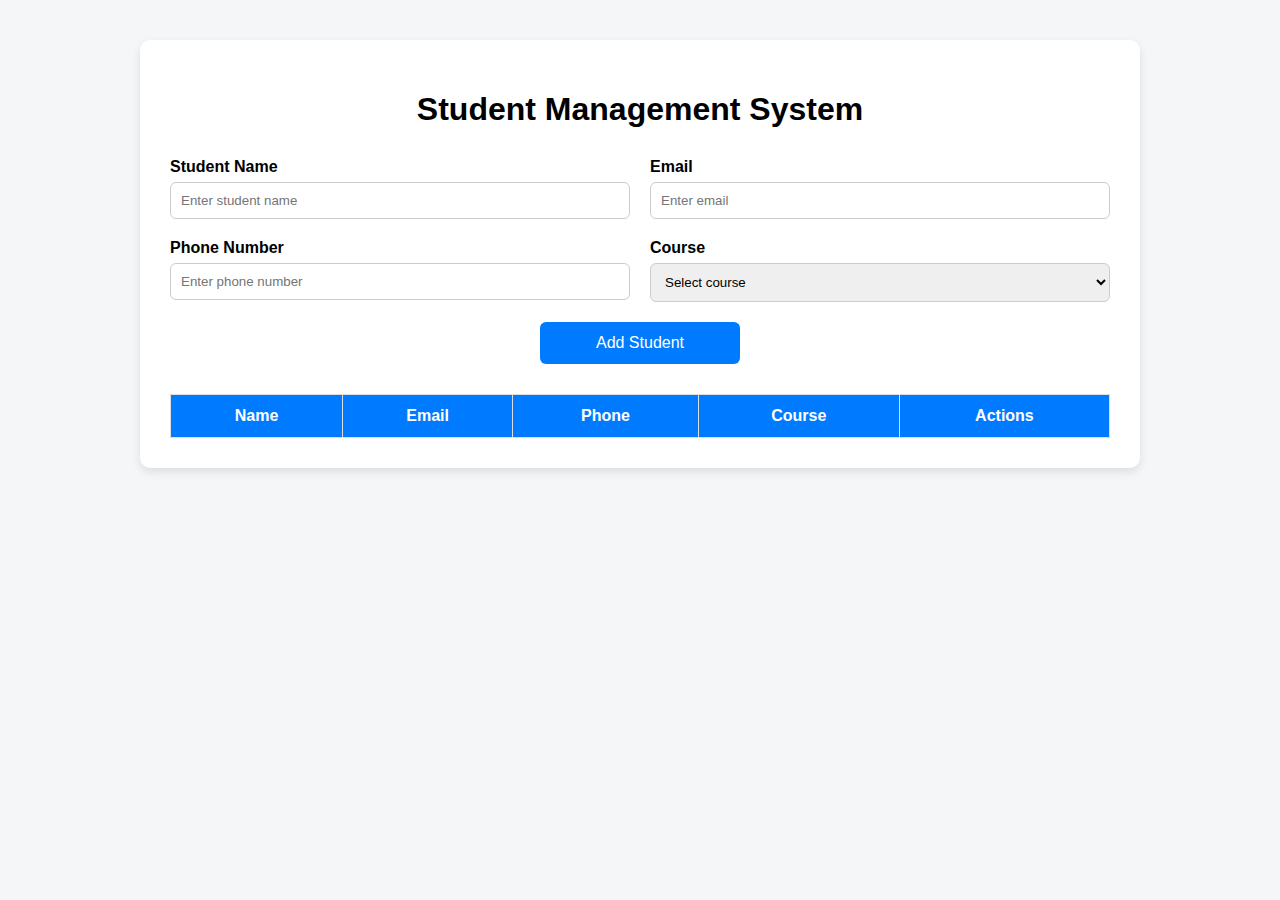
<file: index.html>
<!DOCTYPE html>
<html lang="en">

<head>
    <meta charset="UTF-8" />
    <meta name="viewport" content="width=device-width, initial-scale=1.0" />
    <title>Student Management System</title>
    <link rel="stylesheet" href="style.css" />
</head>

<body>
    <div class="container">
        <h1>Student Management System</h1>
        <form id="studentForm">
            <div class="form-group">
                <label>Student Name</label>
                <input type="text" id="name" placeholder="Enter student name" />
            </div>

            <div class="form-group">
                <label>Email</label>
                <input type="email" id="email" placeholder="Enter email" />
            </div>

            <div class="form-group">
                <label>Phone Number</label>
                <input type="tel" id="phone" placeholder="Enter phone number" />
            </div>

            <div class="form-group">
                <label>Course</label>
                <select id="course">
                    <option value="">Select course</option>
                    <option>HTML & CSS</option>
                    <option>JavaScript</option>
                    <option>React</option>
                    <option>Python</option>
                </select>
            </div>

            <div class="form-group full-width">
                <button type="button" onclick="addStudent()">Add Student</button>
            </div>
        </form>

        <table>
            <thead>
                <tr>
                    <th>Name</th>
                    <th>Email</th>
                    <th>Phone</th>
                    <th>Course</th>
                    <th>Actions</th>
                </tr>
            </thead>
            <tbody id="studentTable">
                <!-- JS will add rows here -->
            </tbody>
        </table>

    </div>
    <script src="script.js"></script>
</body>
</file>
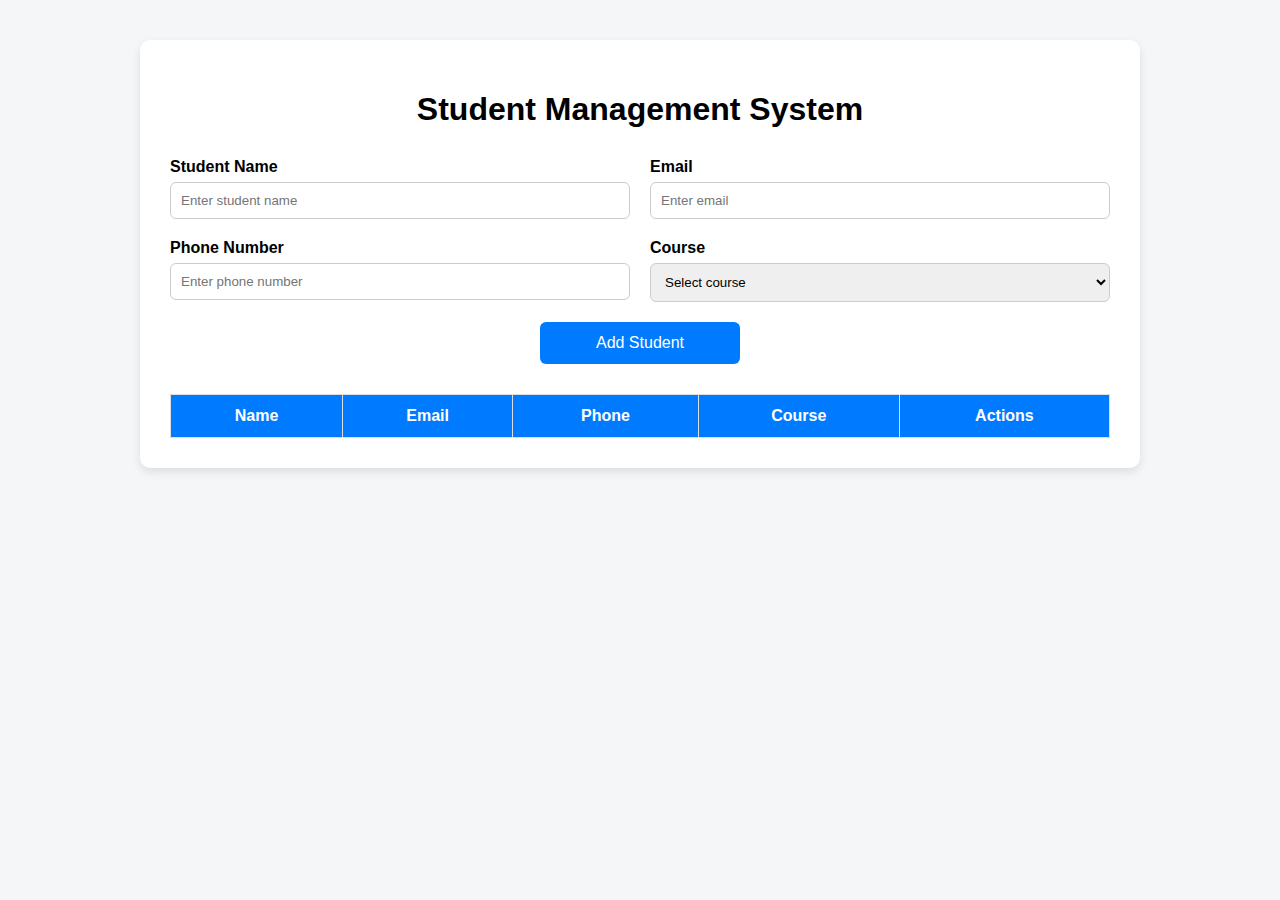
<file: Student Management System/index.html>
<!DOCTYPE html>
<html lang="en">

<head>
    <meta charset="UTF-8" />
    <meta name="viewport" content="width=device-width, initial-scale=1.0" />
    <title>Student Management System</title>
    <link rel="stylesheet" href="style.css" />
</head>

<body>
    <div class="container">
        <h1>Student Management System</h1>
        <form id="studentForm">
            <div class="form-group">
                <label>Student Name</label>
                <input type="text" id="name" placeholder="Enter student name" />
            </div>

            <div class="form-group">
                <label>Email</label>
                <input type="email" id="email" placeholder="Enter email" />
            </div>

            <div class="form-group">
                <label>Phone Number</label>
                <input type="tel" id="phone" placeholder="Enter phone number" />
            </div>

            <div class="form-group">
                <label>Course</label>
                <select id="course">
                    <option value="">Select course</option>
                    <option>HTML & CSS</option>
                    <option>JavaScript</option>
                    <option>React</option>
                    <option>Python</option>
                </select>
            </div>

            <div class="form-group full-width">
                <button type="button" onclick="addStudent()">Add Student</button>
            </div>
        </form>

        <table>
            <thead>
                <tr>
                    <th>Name</th>
                    <th>Email</th>
                    <th>Phone</th>
                    <th>Course</th>
                    <th>Actions</th>
                </tr>
            </thead>
            <tbody id="studentTable">
                <!-- JS will add rows here -->
            </tbody>
        </table>

    </div>
    <script src="script.js"></script>
</body>
</file>
<file: style.css>
*{  box-sizing: border-box;
    font-family: Arial, Helvetica, sans-serif;
}


body {
    background: #f4f6f8;
    margin: 0;
}

.container {
    max-width: 1000px;
    margin: 40px auto;
    background: white;
    padding: 30px;
    border-radius: 10px;
    box-shadow: 0 4px 10px rgba(0, 0, 0, 0.1);
}

h1 {
    text-align: center;
    margin-bottom: 30px;
}

form {
    display: grid;
    grid-template-columns: 1fr 1fr;
    gap: 20px;
}

.form-group {
    display: flex;
    flex-direction: column;
}

label {
    margin-bottom: 6px;
    font-weight: bold;
}

input,
select {
    padding: 10px;
    border-radius: 6px;
    border: 1px solid #ccc;
}

.full-width {
    grid-column: 1 / 3;
}

button {
    padding: 12px;
    background: #007bff;
    color: white;
    border: none;
    border-radius: 6px;
    font-size: 16px;
    cursor: pointer;
}

button:hover {
    background: #0056b3;
}

table {
    width: 100%;
    border-collapse: collapse;
    margin-top: 30px;
}

thead {
    background: #007bff;
    color: white;
}

th,
td {
    padding: 12px;
    border: 1px solid #ddd;
    text-align: center;
}

tr:nth-child(even) {
    background: #f2f2f2;
}

.action-btn {
    padding: 6px 10px;
    border: none;
    border-radius: 4px;
    color: white;
    cursor: pointer;
}

.delete-btn {
    background: #dc3545;
}

@media (max-width: 768px) {
    form {
        grid-template-columns: 1fr;
    }

    .full-width {
        grid-column: 1 / 2;
    }
}

button {
    padding: 12px 20px;
    width: 200px;
    height: auto;
}
.full-width {
    grid-column: 1 / 3;
    display: flex;
    justify-content: center;
    align-items: center;
}
form {
    display: grid;
    grid-template-columns: 1fr 1fr;
    gap: 20px;
    align-items: start;
}
.full-width{
    pointer-events: auto;
}
</file>
<file: Student Management System/style.css>
*{  box-sizing: border-box;
    font-family: Arial, Helvetica, sans-serif;
}


body {
    background: #f4f6f8;
    margin: 0;
}

.container {
    max-width: 1000px;
    margin: 40px auto;
    background: white;
    padding: 30px;
    border-radius: 10px;
    box-shadow: 0 4px 10px rgba(0, 0, 0, 0.1);
}

h1 {
    text-align: center;
    margin-bottom: 30px;
}

form {
    display: grid;
    grid-template-columns: 1fr 1fr;
    gap: 20px;
}

.form-group {
    display: flex;
    flex-direction: column;
}

label {
    margin-bottom: 6px;
    font-weight: bold;
}

input,
select {
    padding: 10px;
    border-radius: 6px;
    border: 1px solid #ccc;
}

.full-width {
    grid-column: 1 / 3;
}

button {
    padding: 12px;
    background: #007bff;
    color: white;
    border: none;
    border-radius: 6px;
    font-size: 16px;
    cursor: pointer;
}

button:hover {
    background: #0056b3;
}

table {
    width: 100%;
    border-collapse: collapse;
    margin-top: 30px;
}

thead {
    background: #007bff;
    color: white;
}

th,
td {
    padding: 12px;
    border: 1px solid #ddd;
    text-align: center;
}

tr:nth-child(even) {
    background: #f2f2f2;
}

.action-btn {
    padding: 6px 10px;
    border: none;
    border-radius: 4px;
    color: white;
    cursor: pointer;
}

.delete-btn {
    background: #dc3545;
}

@media (max-width: 768px) {
    form {
        grid-template-columns: 1fr;
    }

    .full-width {
        grid-column: 1 / 2;
    }
}

button {
    padding: 12px 20px;
    width: 200px;
    height: auto;
}
.full-width {
    grid-column: 1 / 3;
    display: flex;
    justify-content: center;
    align-items: center;
}
form {
    display: grid;
    grid-template-columns: 1fr 1fr;
    gap: 20px;
    align-items: start;
}
.full-width{
    pointer-events: auto;
}
</file>
